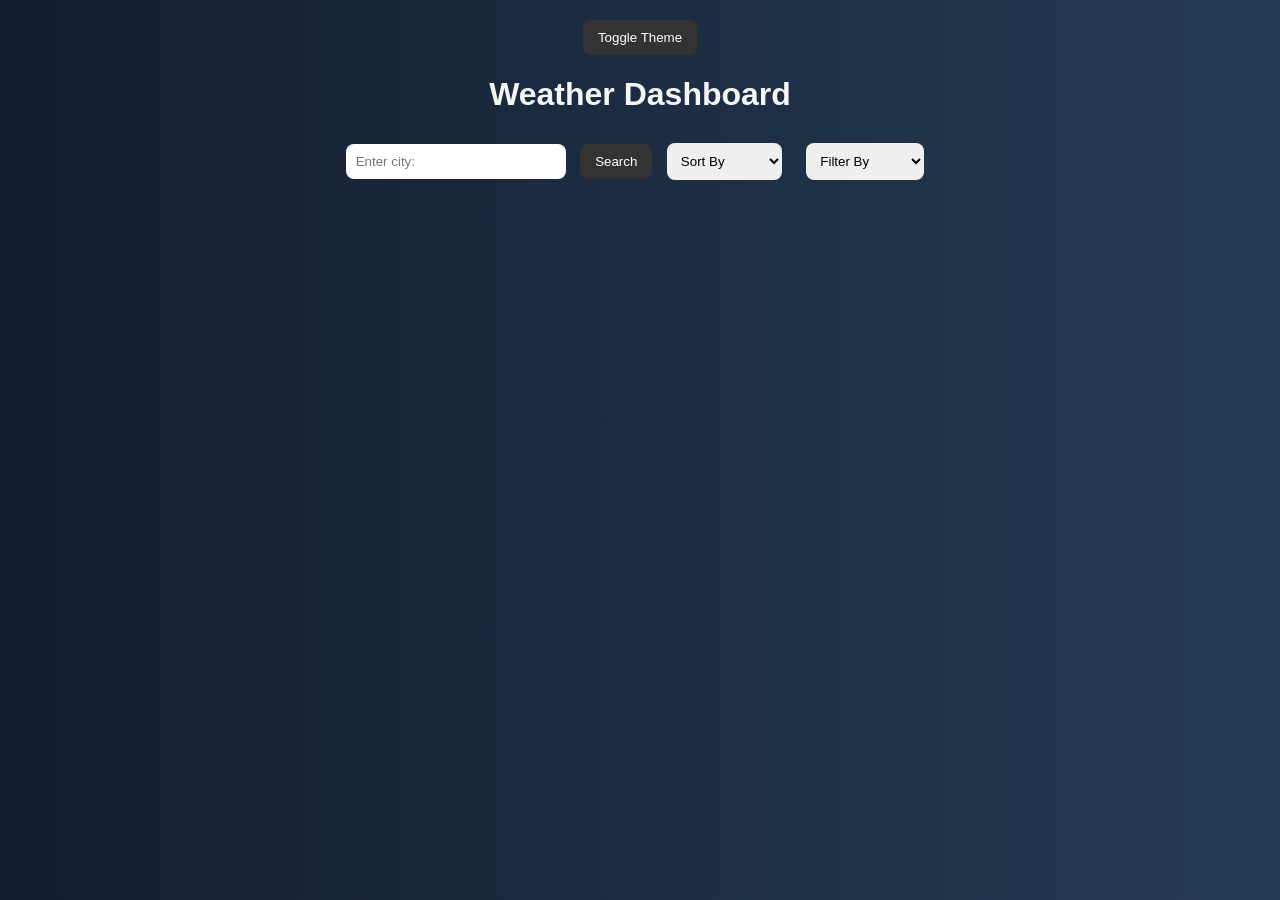
<file: index.html>
<!DOCTYPE html>
<html lang="en">
<head>
    <meta charset="UTF-8">
    <meta name="viewport" content="width=device-width, initial-scale=1.0">
    <title>Weather Dashboard</title>
    <link rel="icon" href="favicon.ico">
    <link rel="stylesheet" href="./CSS/style.css">
</head>
<body>
    <button id="lightDark">Toggle Theme</button>
    <h1 id="Main">Weather Dashboard</h1>
    
    <input type="text" id="city" placeholder="Enter city:">
    <button id="searchBtn">Search</button>

    <select id="sort">
        <option value="">Sort By</option>
        <option value="temp">Temperature</option>
        <option value="name">Name</option>
    </select>

    <select id="filter">
        <option value="">Filter By</option>
        <option value="hot">Hot (>30°C)</option>
        <option value="cold">Cold (<10°C)</option>
    </select>

    <div id="output"></div>
    <script src="JS/script.js"></script>
</body>
</html>
</file>
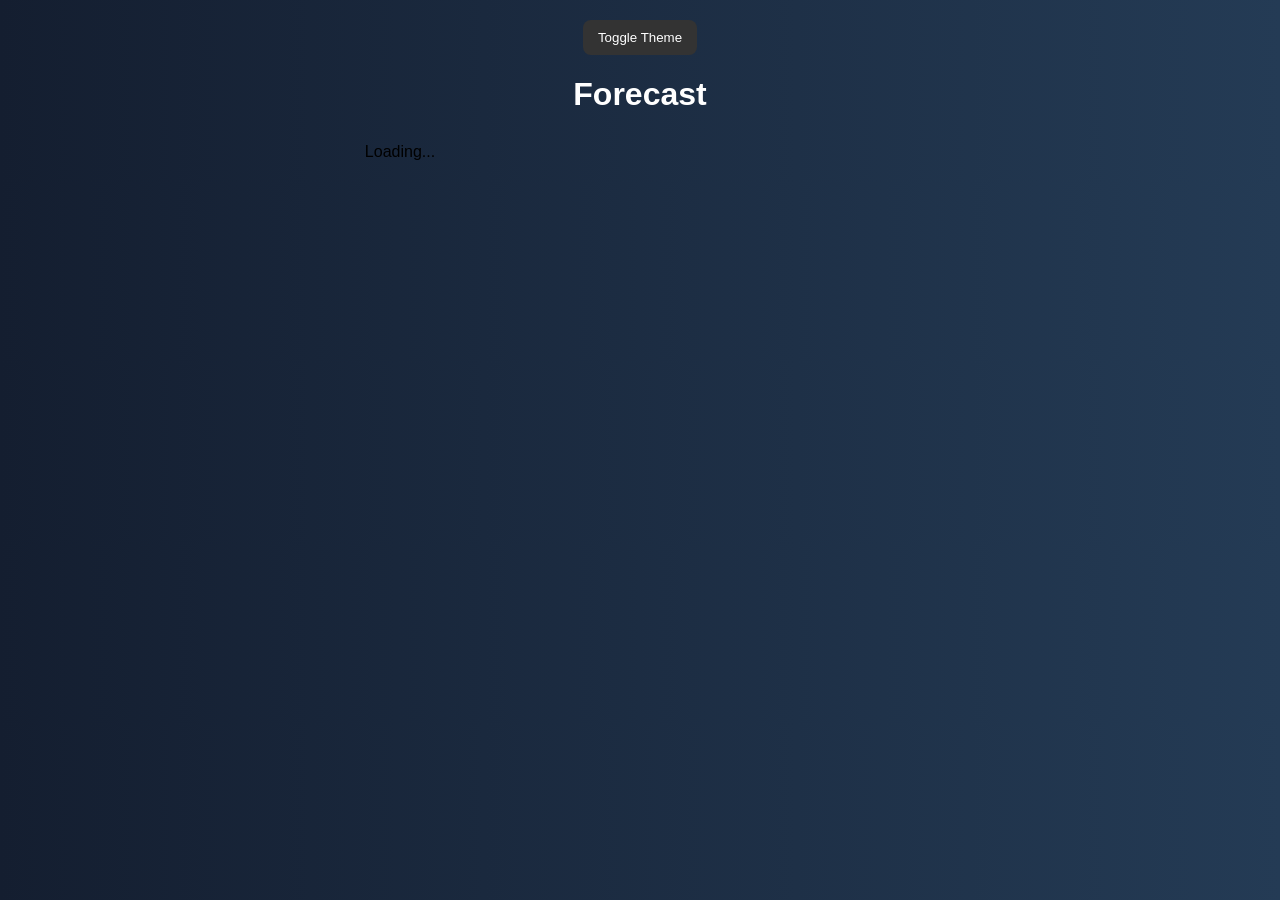
<file: forecast.html>
<!DOCTYPE html>
<html lang="en">
<head>
    <meta charset="UTF-8">
    <meta name="viewport" content="width=device-width, initial-scale=1.0">
    <title>Weather Dashboard</title>
    <link rel="stylesheet" href="CSS/forecast.css">
</head>
<body>
<button id="themeToggle">Toggle Theme</button>
<div class="container">

    <h1>Forecast</h1>
    <h2 id="cityTitle"></h2>
    <div id="forecast"></div>

</div>
<script src="JS/forecast.js"></script>
</body>
</html>
</file>
<file: CSS/style.css>
@media (max-width: 600px) {
    .controls {
        flex-direction: column;
        align-items: center;
    }
    #city, #searchBtn, #select {
        width: 100%;
        max-width: 400px;
    }
}
h1 {
    text-align: center;
    color: lightskyblue;
}
body {
    font-family: Arial, sans-serif;
    background: linear-gradient(to right, #141e30, #243b55);
    margin: 0;
    padding: 20px;
    text-align: center;
}

.container {
    max-width: 900px;
    margin: auto;
}

#Main {
    margin-bottom: 20px;
    color: #f5f5f5;
}

input {
    padding: 10px;
    width: 200px;
    border-radius: 8px;
    border: none;
    outline: none;
    margin-right: 10px;
}

button {
    padding: 10px 15px;
    border: none;
    background-color: #333;
    color: white;
    border-radius: 8px;
    cursor: pointer;
}

button:hover {
    background-color: #555;
}

select {
    padding: 10px;
    border-radius: 8px;
    border: none;
    margin: 10px;
    cursor: pointer;
}

#output {
    display: flex;
    flex-wrap: wrap;
    gap: 20px;
    justify-content: center;
}

#output div {
    background: white;
    padding: 20px;
    border-radius: 15px;
    box-shadow: 0 6px 15px rgba(0,0,0,0.1);
    transition: 0.3s;
    flex: 1 1 300px;
    max-width: 500px;
}

#output a {
    text-decoration: none;
    color: #333;
}

#forecast {
    margin-top: 30px;
}

#forecast div {
    background: white;
    padding: 10px;
    margin: 10px auto;
    width: 250px;
    border-radius: 10px;
    box-shadow: 0 3px 8px rgba(0,0,0,0.1);
}

.light {
    background: #f5f7fa !important;
    color: #222 !important;
}

.light #Main {
    color: #222;
}

.light #output div {
    background: #ffffff;
    color: #222;
    box-shadow: 0 4px 12px rgba(0,0,0,0.1);
}

.light #output a {
    color: #000;
}

.light input {
    background: #ffffff;
    color: #000;
    border: 1px solid #ccc;
}

.light button {
    background-color: #0077ff;
    color: white;
}

.light select {
    background: #ffffff;
    color: #000;
    border: 1px solid #ccc;
}
</file>
<file: CSS/forecast.css>
body {
    font-family: Arial, sans-serif;
    background: linear-gradient(to right, #141e30, #243b55);
    margin: 0;
    padding: 20px;
}

button {
    display: block;
    margin: 0 auto 20px auto;
    padding: 10px 15px;
    border: none;
    background-color: #333;
    color: white;
    border-radius: 8px;
    cursor: pointer;
}

.container {
    max-width: 900px;
    margin: auto;
    text-align: center;
}

h1 {
    font-size: 32px;
    margin-bottom: 10px;
    color: white;
}

h2 {
    text-align: center;
    margin-bottom: 20px;
    color: #56ccf2;
    text-shadow: 0 2px 10px rgba(86, 204, 242, 0.4);
}

#forecast {
    display: grid;
    grid-template-columns: repeat(3, 220px); 
    gap: 20px;
    justify-content: center; 
    margin-top: 30px;
}

#forecast div {
    background: white;
    padding: 15px;
    border-radius: 12px;
    text-align: center;
    box-shadow: 0 4px 12px rgba(0,0,0,0.1);
    width: 100%;
}

#forecast div:hover {
    transform: translateY(-5px);
}

#forecast p:first-child {
    font-size: 13px;
    color: #666;
}

#forecast p:last-child {
    font-size: 18px;
    font-weight: bold;
    color: #0077ff;
}

.light {
    background: #f5f7fa !important;
    color: #222;
}

.light h1 {
    color: #222;
}
.light h2 {
    color: #0077ff;
    text-shadow: none;
}

.light #forecast div {
    background: #ffffff;
    color: #222;
    box-shadow: 0 4px 12px rgba(0,0,0,0.1);
}

.light #forecast p:first-child {
    color: #555;
}

.light #forecast p:last-child {
    color: #0077ff;
}

.light button {
    background-color: #0077ff;
    color: white;
}
</file>
